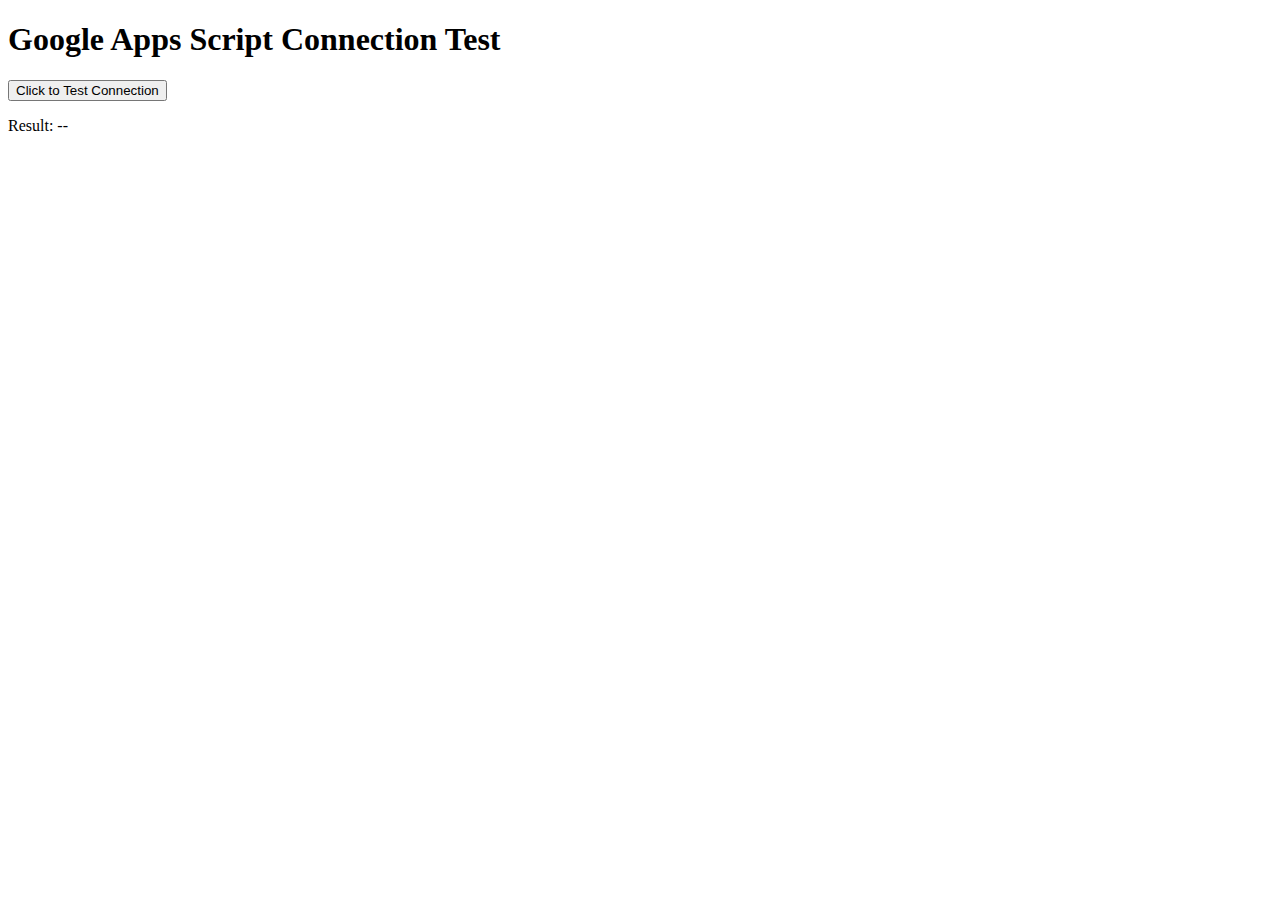
<file: test.html>
<!DOCTYPE html>
<html>
<head>
    <title>Connection Test</title>
</head>
<body>

    <h1>Google Apps Script Connection Test</h1>
    <button onclick="runTest()">Click to Test Connection</button>
    <p>Result: <span id="result">--</span></p>

    <script>
        // PASTE YOUR NEW DEPLOYMENT URL FROM THE SIMPLE SCRIPT HERE
        const testUrl = 'https://script.google.com/macros/s/AKfycbzVztI4drCxYuSwg8OLTJgP1f8_3WQ47IHNarRRxR2b22obBVs5MTxivY1AUqc5392iIw/exec';

        async function runTest() {
            const resultEl = document.getElementById('result');
            resultEl.textContent = 'Testing...';
            try {
                const response = await fetch(testUrl);
                if (!response.ok) {
                    throw new Error(`Network response was not ok. Status: ${response.status}`);
                }
                const data = await response.json();
                
                // If successful, you will see this message
                resultEl.textContent = `SUCCESS! Message from server: "${data.message}"`;
                resultEl.style.color = 'green';

            } catch (error) {
                // If it fails, you will see this
                resultEl.textContent = `FAILED! Error: ${error.message}. Please check the browser console (F12) for a 'CORS error' message.`;
                resultEl.style.color = 'red';
                console.error(error);
            }
        }
    </script>

</body>
</html>
</file>
